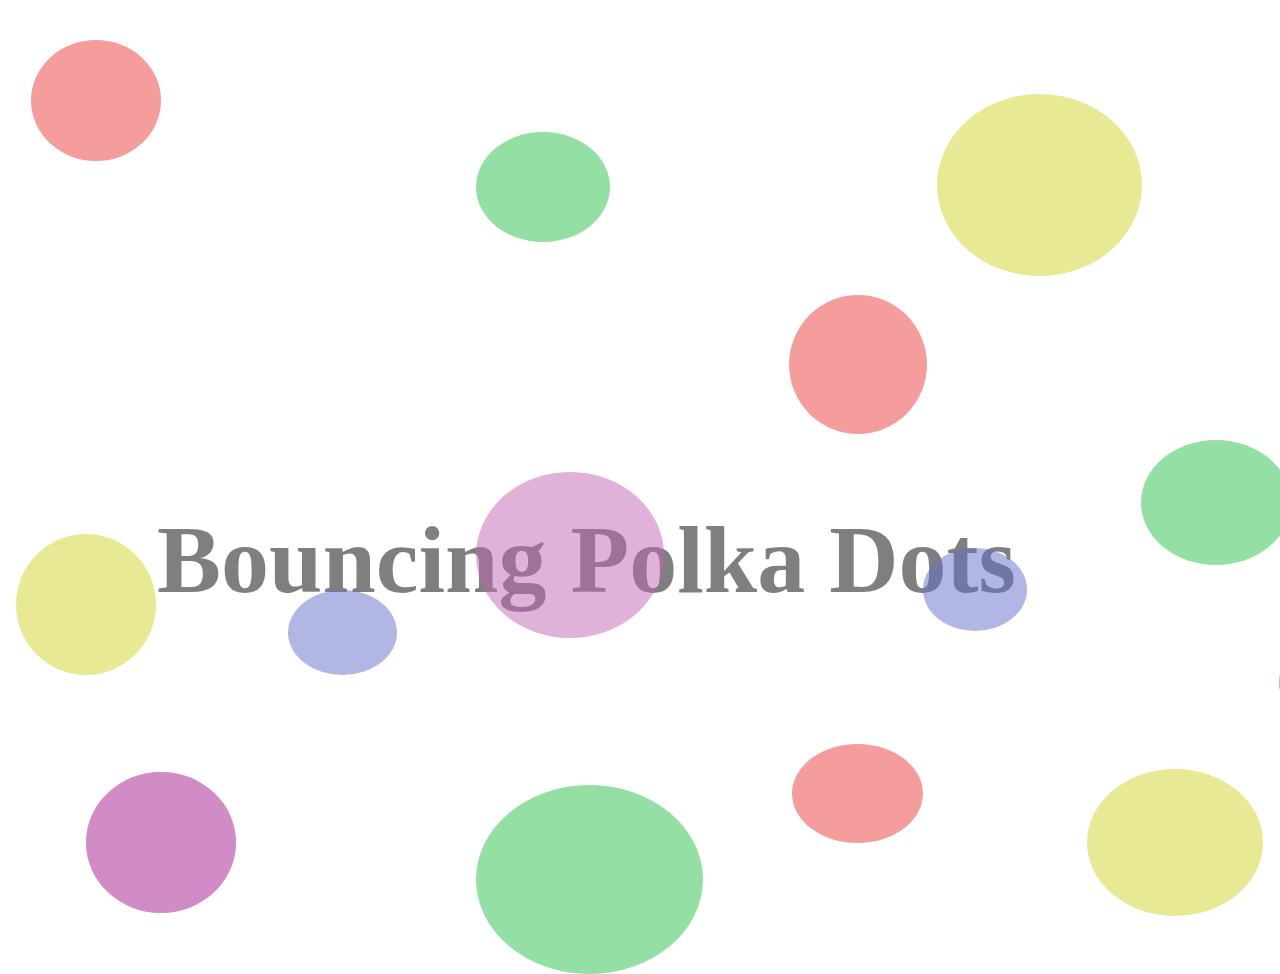
<file: index.html>
<!doctype html>
<html lang="en">
<head>

    <meta charset="utf-8">
    <title>Bouncing Polka Dots</title>
    <meta name="Bouncing Polka Dot" content="Bouncing Polka Dot">
    
    <link rel="stylesheet" href="style.css" />


</head>
<body>
    <h1 class="title">Bouncing Polka Dots</h1>

    <div class="E1"></div>
    <div class="E2"></div>
    <div class="E1"></div>
    <div class="E4"></div>
    <div class="E5"></div>
    <div class="E6"></div>
    <div class="E7"></div>
    <div class="E8"></div>
    <div class="E9"></div>
    <div class="E10"></div>
    <div class="E11"></div>
    <div class="E12"></div>
    <div class="E13"></div>
    <div class="E14"></div>
    <div class="E15"></div>
    <div class="E16"></div>

</body>
</html>
</file>
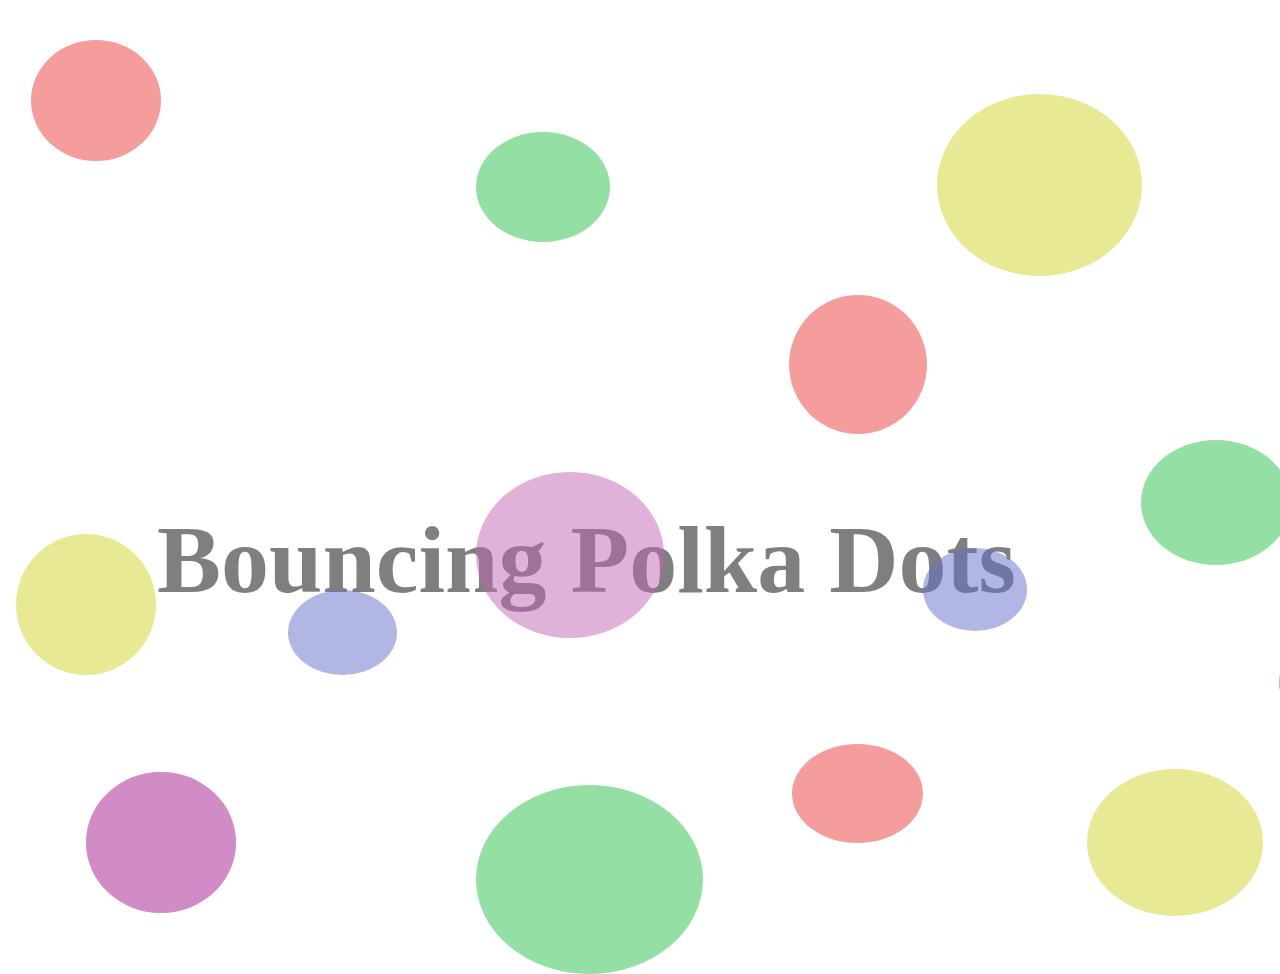
<file: source.html>
<!doctype html>
<html lang="en">
<head>

    <meta charset="utf-8">
    <title>Bouncing Polka Dots</title>
    <meta name="Bouncing Polka Dot" content="Bouncing Polka Dot">
    
    <link rel="stylesheet" href="style.css" />


</head>
<body>
    <h1 class="title">Bouncing Polka Dots</h1>

    <div class="E1"></div>
    <div class="E2"></div>
    <div class="E1"></div>
    <div class="E4"></div>
    <div class="E5"></div>
    <div class="E6"></div>
    <div class="E7"></div>
    <div class="E8"></div>
    <div class="E9"></div>
    <div class="E10"></div>
    <div class="E11"></div>
    <div class="E12"></div>
    <div class="E13"></div>
    <div class="E14"></div>
    <div class="E15"></div>
    <div class="E16"></div>

</body>
</html>
</file>
<file: style.css>
/* BOUNCING POLKA DOTS! */

.title {
    position: absolute;
    width: 1127px;
    height: 157px;
    left: 157px;
    top: 417px;
    font-family: Sarala;
    font-style: normal;
    font-weight: bold;
    font-size: 96px;
    line-height: 157px;
	
    /* identical to box height */
    color: rgba(0, 0, 0, 0.5);
	
	animation-name: bounce;
	animation-duration: 5.0s;
	animation-direction: alternate;
	animation-timing-function: cubic-bezier(0.95, 0.05, 0.795, 0.035);
	animation-iteration-count: infinite;
}

/* Ellipse 16 */
.E16 {
    position: absolute;
    width: 140px;
    height: 141px;
    left: 16px;
    top: 534px;
    background: rgba(208, 211, 41, 0.5);
	border-radius: 50%;
	
	animation-name: bounce;
	animation-duration: 2.3s;
	animation-direction: alternate;
	animation-timing-function: cubic-bezier(0.95, 0.05, 0.795, 0.035);
	animation-iteration-count: infinite;
}


/* Ellipse 15 */
.E15 {
    position: absolute;
    width: 138px;
    height: 139px;
    left: 789px;
    top: 295px;
    background: rgba(236, 59, 59, 0.5);
	border-radius: 50%;
	
	animation-name: bounce;
	animation-duration: 1.6s;
	animation-direction: alternate;
	animation-timing-function: cubic-bezier(0.95, 0.05, 0.795, 0.035);
	animation-iteration-count: infinite;
}


/* Ellipse 14 */
.E14 {
    position: absolute;
    width: 131px;
    height: 99px;
    left: 792px;
    top: 744px;
    background: rgba(236, 59, 59, 0.5);
	border-radius: 50%;
	
	animation-name: bounce;
	animation-duration: 1.4s;
	animation-direction: alternate;
	animation-timing-function: cubic-bezier(0.95, 0.05, 0.795, 0.035);
	animation-iteration-count: infinite;
}


/* Ellipse 13 */
.E13 {
    position: absolute;
    width: 112px;
    height: 90px;
    left: 1279px;
    top: 638px;
    background: rgba(236, 59, 59, 0.5);
	border-radius: 50%;
	
	animation-name: bounce;
	animation-duration: 2.25s;
	animation-direction: alternate;
	animation-timing-function: cubic-bezier(0.95, 0.05, 0.795, 0.035);
	animation-iteration-count: infinite;
}


/* Ellipse 12 */
.E12 {
    position: absolute;
    width: 104px;
    height: 83px;
    left: 923px;
    top: 548px;
    background: rgba(101, 110, 197, 0.5);
	border-radius: 50%;
	
	animation-name: bounce;
	animation-duration: 2.47s;
	animation-direction: alternate;
	animation-timing-function: cubic-bezier(0.95, 0.05, 0.795, 0.035);
	animation-iteration-count: infinite;
}



/* Ellipse 11 */
.E11 {
    position: absolute;
    width: 134px;
    height: 110px;
    left: 476px;
    top: 132px;
    background: #94DFA4;
	border-radius: 50%;
	
	animation-name: bounce;
	animation-duration: 3.0s;
	animation-direction: alternate;
	animation-timing-function: cubic-bezier(0.95, 0.05, 0.795, 0.035);
	animation-iteration-count: infinite;
}



/* Ellipse 10 */
.E10 {
    position: absolute;
    width: 109px;
    height: 85px;
    left: 288px;
    top: 590px;
    background: rgba(101, 110, 197, 0.5);
	border-radius: 50%;
	
	animation-name: bounce;
	animation-duration: 0.5s;
	animation-direction: alternate;
	animation-timing-function: cubic-bezier(0.95, 0.05, 0.795, 0.035);
	animation-iteration-count: infinite;
}



/* Ellipse 9 */
.E9 {
    position: absolute;
    width: 150px;
    height: 125px;
    left: 1141px;
    top: 440px;
    background: #94DFA4;
	border-radius: 50%;
	
	animation-name: bounce;
	animation-duration: 4.0s;
	animation-direction: alternate;
	animation-timing-function: cubic-bezier(0.95, 0.05, 0.795, 0.035);
	animation-iteration-count: infinite;
}


/* Ellipse 8 */
.E8 {
    position: absolute;
    width: 188px;
    height: 166px;
    left: 476px;
    top: 472px;
    background: rgba(194, 101, 180, 0.5);
	border-radius: 50%;
	
	animation-name: bounce;
	animation-duration: 6.3s;
	animation-direction: alternate;
	animation-timing-function: cubic-bezier(0.95, 0.05, 0.795, 0.035);
	animation-iteration-count: infinite;
}



/* Ellipse 7 */
.E7 {
    position: absolute;
    width: 130px;
    height: 121px;
    left: 31px;
    top: 40px;
    background: rgba(236, 59, 59, 0.5);
	border-radius: 50%;
	
	animation-name: bounce;
	animation-duration: 2.09s;
	animation-direction: alternate;
	animation-timing-function: cubic-bezier(0.95, 0.05, 0.795, 0.035);
	animation-iteration-count: infinite;
}




/* Ellipse 6 */
.E6 {
    position: absolute;
    width: 205px;
    height: 182px;
    left: 937px;
    top: 94px;
    background: rgba(208, 211, 41, 0.5);
	border-radius: 50%;
	
	animation-name: bounce;
	animation-duration: 2.89s;
	animation-direction: alternate;
	animation-timing-function: cubic-bezier(0.95, 0.05, 0.795, 0.035);
	animation-iteration-count: infinite;
}




/* Ellipse 5 */
.E5 {
    position: absolute;
    width: 227px;
    height: 189px;
    left: 476px;
    top: 785px;
    background: #94DFA4;
	border-radius: 50%;
	
	animation-name: bounce;
	animation-duration: 3.54s;
	animation-direction: alternate;
	animation-timing-function: cubic-bezier(0.95, 0.05, 0.795, 0.035);
	animation-iteration-count: infinite;
}



/* Ellipse 4 */
.E4 {
    position: absolute;
    width: 176px;
    height: 147px;
    left: 1087px;
    top: 769px;
    background: rgba(208, 211, 41, 0.5);
	border-radius: 50%;
	
	animation-name: bounce;
	animation-duration: 7.0s;
	animation-direction: alternate;
	animation-timing-function: cubic-bezier(0.95, 0.05, 0.795, 0.035);
	animation-iteration-count: infinite;
}


/* Ellipse 3 */
.E3 {
    position: absolute;
    width: 202px;
    height: 176px;
    left: 140px;
    top: 276px;
    background: rgba(101, 110, 197, 0.5);
	border-radius: 50%;
	
	animation-name: bounce;
	animation-duration: 6.0s;
	animation-direction: alternate;
	animation-timing-function: cubic-bezier(0.95, 0.05, 0.795, 0.035);
	animation-iteration-count: infinite;
}


/* Ellipse 2 */
.E2 {
    position: absolute;
    width: 115px;
    height: 108px;
    left: 1308px;
    top: 72px;
    background: rgba(194, 101, 180, 0.5);
	border-radius: 50%;
	
	animation-name: bounce;
	animation-duration: 9.5s;
	animation-direction: alternate;
	animation-timing-function: cubic-bezier(0.95, 0.05, 0.795, 0.035);
	animation-iteration-count: infinite;
	
}

/* Ellipse 1 */
.E1 {
    position: absolute;
    width: 150px;
    height: 141px;
    left: 86px;
    top: 772px;
    background: rgba(194, 101, 180, 0.5);
	border-radius: 50%;
	
	animation-name: bounce;
	animation-duration: 2.0s;
	animation-direction: alternate;
	animation-timing-function: cubic-bezier(0.95, 0.05, 0.795, 0.035);
	animation-iteration-count: infinite;
}

@keyframes bounce {
  from { 
    transform: translateY(0) scale(1);
  }
  to   { 
    transform: translateY(200px) scale(1, 0.7);
  }
}

@keyframes grow {
  from {
    transform: scale(0.2, 0.5);
  }

  to {
    transform: scale(1.5, 0.8);
  }
}
</file>
